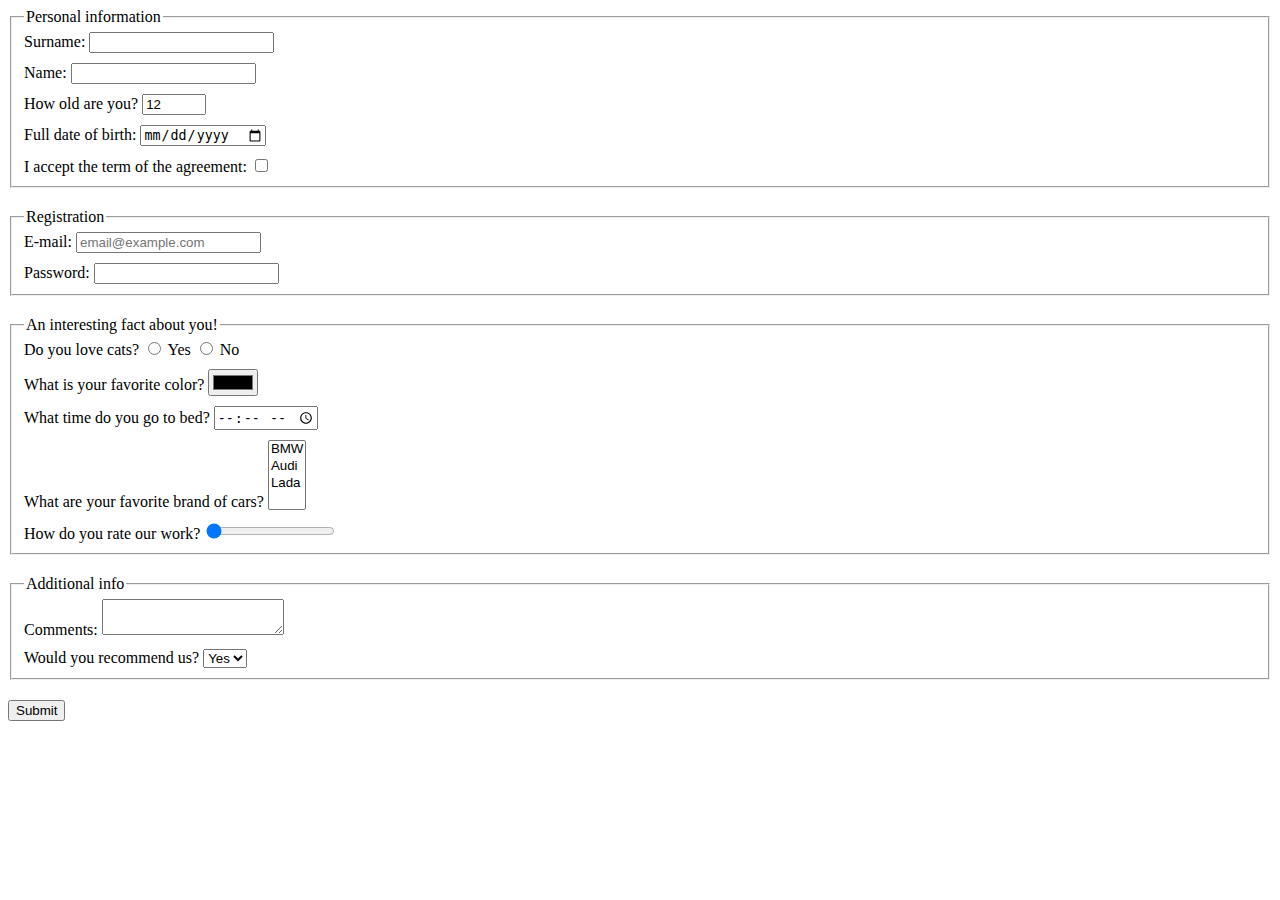
<file: index.html>
<!doctype html><html lang="en"><head><meta charset="UTF-8"><meta name="viewport" content="width=device-width,
      user-scalable=no,
      initial-scale=1.0,
      maximum-scale=1.0,
      minimum-scale=1.0"><meta http-equiv="X-UA-Compatible" content="ie=edge"><title>HTML Form</title><link rel="stylesheet" href="style.f148acd0.css"></head><body> <script type="text/javascript" src="main.e97352c4.js"></script> <form action="https://mate-academy-form-lesson.herokuapp.com/create-application" method="post" onsubmit="onSubmit()"> <fieldset> <legend> Personal information </legend> <div class="form-field"> <label for="surname"> Surname: </label> <input type="text" name="surname" id="surname" autocomplete="off" required> </div> <div class="form-field"> <label for="name"> Name: </label> <input type="text" name="name" id="name" autocomplete="off" required> </div> <div class="form-field"> <label for="age"> How old are you? </label> <input type="number" name="age" id="age" min="1" value="12" max="100"> </div> <div class="form-field"> <label for="birth"> Full date of birth: </label> <input type="date" name="birth" id="birth" placeholder="mm/dd/yyyy" min="10/10/2008" required> </div> <div class="form-field"> <label for="agreement"> I accept the term of the agreement: </label> <input type="checkbox" name="terms" id="agreement"> </div> </fieldset> <fieldset> <legend> Registration </legend> <div class="form-field"> <label for="email"> E-mail: </label> <input type="email" name="e-mail" id="email" placeholder="email@example.com" required> </div> <div class="form-field"> <label for="password"> Password: </label> <input type="password" name="password" id="password" minlength="5" maxlength="15" required> </div> </fieldset> <fieldset> <legend> An interesting fact about you! </legend> <div class="form-field"> Do you love cats? <label for="yes"> <input type="radio" name="cats" id="yes" value="yes"> Yes </label> <label for="no"> <input type="radio" name="cats" id="no" value="no"> No </label> </div> <div class="form-field"> <label for="color"> What is your favorite color? </label> <input type="color" name="color" id="color"> </div> <div class="form-field"> <label for="sleep"> What time do you go to bed? </label> <input type="time" name="sleep" id="sleep"> </div> <div class="form-field"> <label for="car"> What are your favorite brand of cars? <select name="car" id="car" multiple> <option value="BMW">BMW</option> <option value="Audi">Audi</option> <option value="Lada">Lada</option> </select> </label> </div> <div class="form-field"> <label for="range"> How do you rate our work? </label> <input type="range" name="raiting" id="range" min="0" value="0" max="5"> </div> </fieldset> <fieldset> <legend> Additional info </legend> <div class="form-field"> <label for="comments"> Comments: </label> <textarea name="comments" id="comments" cols="20" rows="2">
          </textarea> </div> <div class="form-field"> <label for="recommend"> Would you recommend us? <select name="recommend" id="recommend"> <option value="yes">Yes</option> <option value="no">No</option> </select> </label> </div> </fieldset> </form> <div class="submit"> <label for="submit"> <input type="submit" id="submit" value="Submit"> </label> </div> </body></html>
</file>
<file: style.f148acd0.css>
fieldset{margin-bottom:20px}.form-field:not(:last-child){margin-bottom:10px}.submit{margin-bottom:20px}
/*# sourceMappingURL=style.f148acd0.css.map */
</file>
